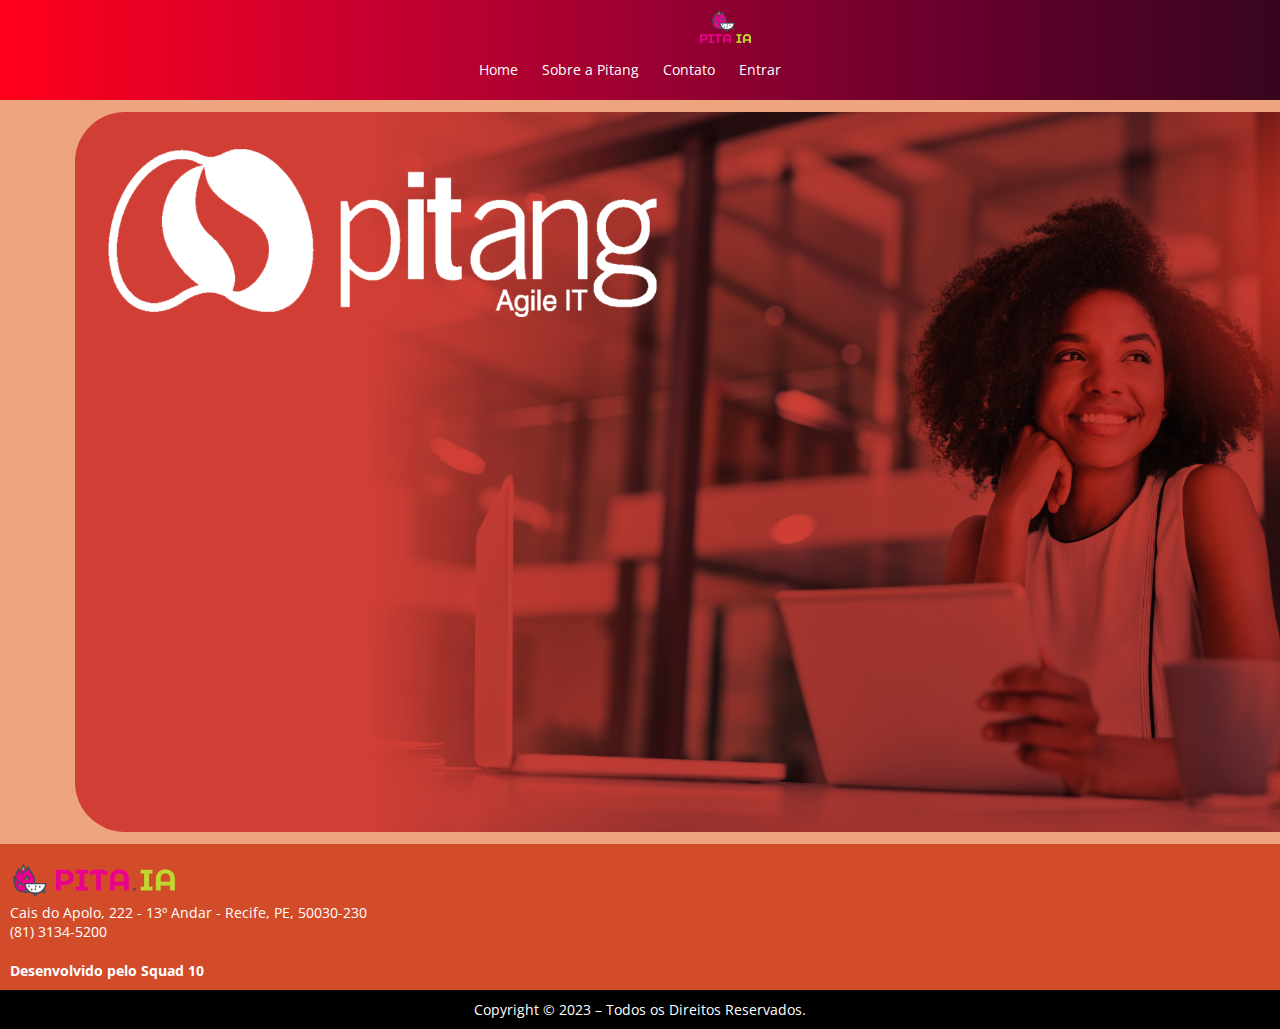
<file: index.html>
<!DOCTYPE html>
<html lang="pt-br">
<head>
    <meta charset="UTF-8">
    <meta name="viewport" content="width=device-width, initial-scale=1.0">
    <title>Home - Pitang</title>
    <link rel="stylesheet" href="style.css">
    <link rel="shortcut icon" href="favicon.ico" type="image/x-icon">
    <link href="https://fonts.googleapis.com/css?family=Palanquin+Dark" rel="stylesheet">
    <link href="https://fonts.googleapis.com/css?family=Open+Sans" rel="stylesheet">


</head>
<body>
    <header>
        <nav>
            <a href="https://www.pitang.com/" target="_blank"></a>
            <img src="Group_2.png" alt="logo pitang" title="Pitang" class="logo">

        </nav>
        <nav class="navbar">
            <a href="index.html" rel="next" target="_self">Home</a>
            <a href="sobre-a-pitang.html" rel="next" target="_self">Sobre a Pitang</a>
            <a href="contato.html" rel="next" target="_self">Contato</a>
            <a href="entrar.html" rel="next" target="_self" >Entrar</a>
           
            
        </nav>
    </header>

    <div><img class= "pitang" src="Grupo 22078.png" alt="Imagem da Pitang" height="720" width="1370"></div>
    
    <footer class="rodape">
        <div class="rodape">
    
            <div class="rodape-div-1">
                <div class="rodape-div-1-coluna">
                    <img src="pitang-logo2.png" alt="logo pitang" title="Pitang" class="logo1">
                    <p>Cais do Apolo, 222 - 13º Andar - Recife, PE, 50030-230</p>
                    <p>(81) 3134-5200</p>
                </div>
            </div>
    
            <div class="rodape-div-2">
                <div class="rodape-div-2-coluna">
                    <span><b>Desenvolvido pelo Squad 10</b></span>
                </div>
            </div>
    
            <p class="rodape-direitos">Copyright © 2023 – Todos os Direitos Reservados.</p>
    
        </div>
    </footer>
</body>




    
</html>
</file>
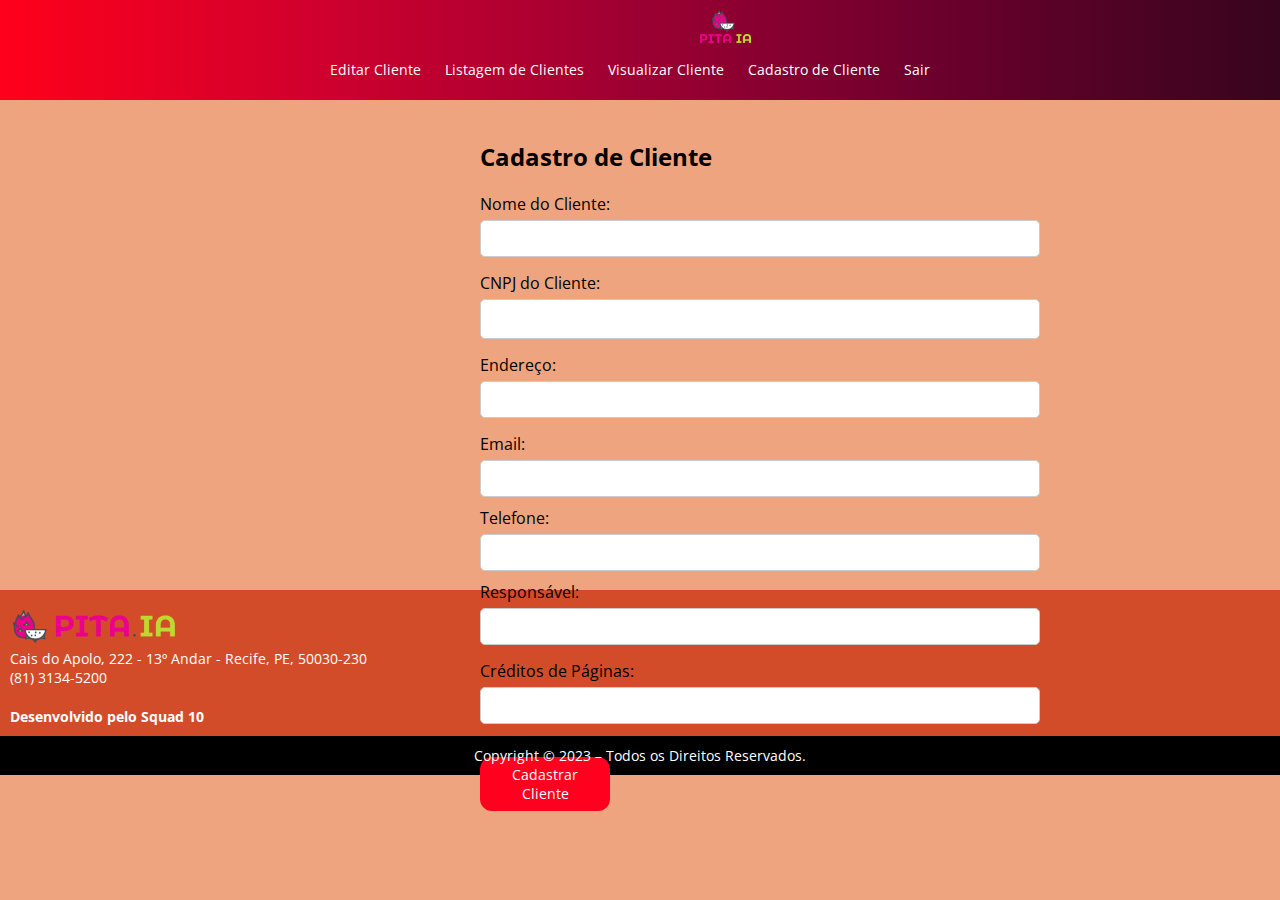
<file: cadastro-cliente.html>
<!DOCTYPE html>
<html lang="pt-br">
<head>
    <!-- Configuração da codificação de caracteres -->
    <meta charset="UTF-8">

    <!-- Configuração de exibição em dispositivos móveis -->
    <meta name="viewport" content="width=device-width, initial-scale=1.0">

    <!-- Título da página exibido na aba do navegador -->
    <title>Cadastro de Cliente - Pitang</title>

    <!-- Vinculação do arquivo CSS para estilização -->
    <link rel="stylesheet" href="style.css">

    <!-- Ícone da página exibido na aba do navegador -->
    <link rel="shortcut icon" href="favicon.ico" type="image/x-icon">
    <link href="https://fonts.googleapis.com/css?family=Palanquin+Dark" rel="stylesheet">
    <link href="https://fonts.googleapis.com/css?family=Open+Sans" rel="stylesheet">
</head>
<body>
    <header>
        <nav>
            <a href="https://www.pitang.com/" target="_blank"></a>
            <img src="Group_2.png" alt="logo pitang" title="Pitang" class="logo">
        </nav>

        <nav class="navbar">
            <a href="editar-cliente.html" id="editarClienteLink" rel="next" target="_self">Editar Cliente</a>
            <a href="listagem-clientes.html" class="linkpaginas" rel="next" target="_self">Listagem de Clientes</a>
            <a href="visualizar-cliente.html" id="visualizacaoClienteLink" rel="next" target="_self">Visualizar Cliente</a>
            <a href="cadastro-cliente.html" rel="next" target="_self">Cadastro de Cliente</a>
            <a href="index.html" rel="next" target="_self"> Sair </a>
    </nav>

    </header>
  

    
    <!-- Conteúdo principal -->
    <main>
        <!-- Título principal da página (exibe "Cadastro de Cliente") -->
        <h1 id="pageTitle">Cadastro de Cliente</h1>

        <!-- Formulário de cadastro de cliente -->
        <form id="cadastroClienteForm">
            <!-- Campos do formulário -->
            <p><label for="nomeCliente">Nome do Cliente:</label>
            <input type="text" id="nomeCliente" required>
</p>
           <p><label for="cnpjCliente">CNPJ do Cliente:</label>
            <input type="text" id="cnpjCliente" required pattern="\d{2}\.\d{3}\.\d{3}/\d{4}-\d{2}" title="Digite um CNPJ válido no formato XX.XXX.XXX/XXXX-XX"></p> 

            <p><label for="enderecoCliente">Endereço:</label>
            <input type="text" id="enderecoCliente" required></p>

           <p><label for="emailCliente">Email:</label>
            <input type="email" id="emailCliente" required></p> 

            <p><label for="telefoneCliente">Telefone:</label>
            <input type="tel" id="telefoneCliente" required></p>

            <p><label for="responsavelCliente">Responsável:</label>
            <input type="text" id="responsavelCliente" required></p>

            <p><label for="creditosPaginas">Créditos de Páginas:</label>
            <input type="number" id="creditosPaginas" required></p>
<br>
            <!-- Botão para cadastrar cliente -->
            <button id="submit">Cadastrar Cliente</button>
        </form>
    </main>
    <!-- Vinculação do arquivo JavaScript -->
    <script src="script.js"></script>
</body>

    <footer class="rodape">
        <div class="rodape">
    
            <div class="rodape-div-1">
                <div class="rodape-div-1-coluna">
                    <img src="pitang-logo2.png" alt="logo pitang" title="Pitang" class="logo1">
                    <p>Cais do Apolo, 222 - 13º Andar - Recife, PE, 50030-230</p>
                    <p>(81) 3134-5200</p>
                </div>
            </div>
    
            <div class="rodape-div-2">
                <div class="rodape-div-2-coluna">
                    <span><b>Desenvolvido pelo Squad 10</b></span>
                </div>
            </div>
    
    
            <p class="rodape-direitos">Copyright © 2023 – Todos os Direitos Reservados.</p>

        </div>
    </footer>



</html>
</file>
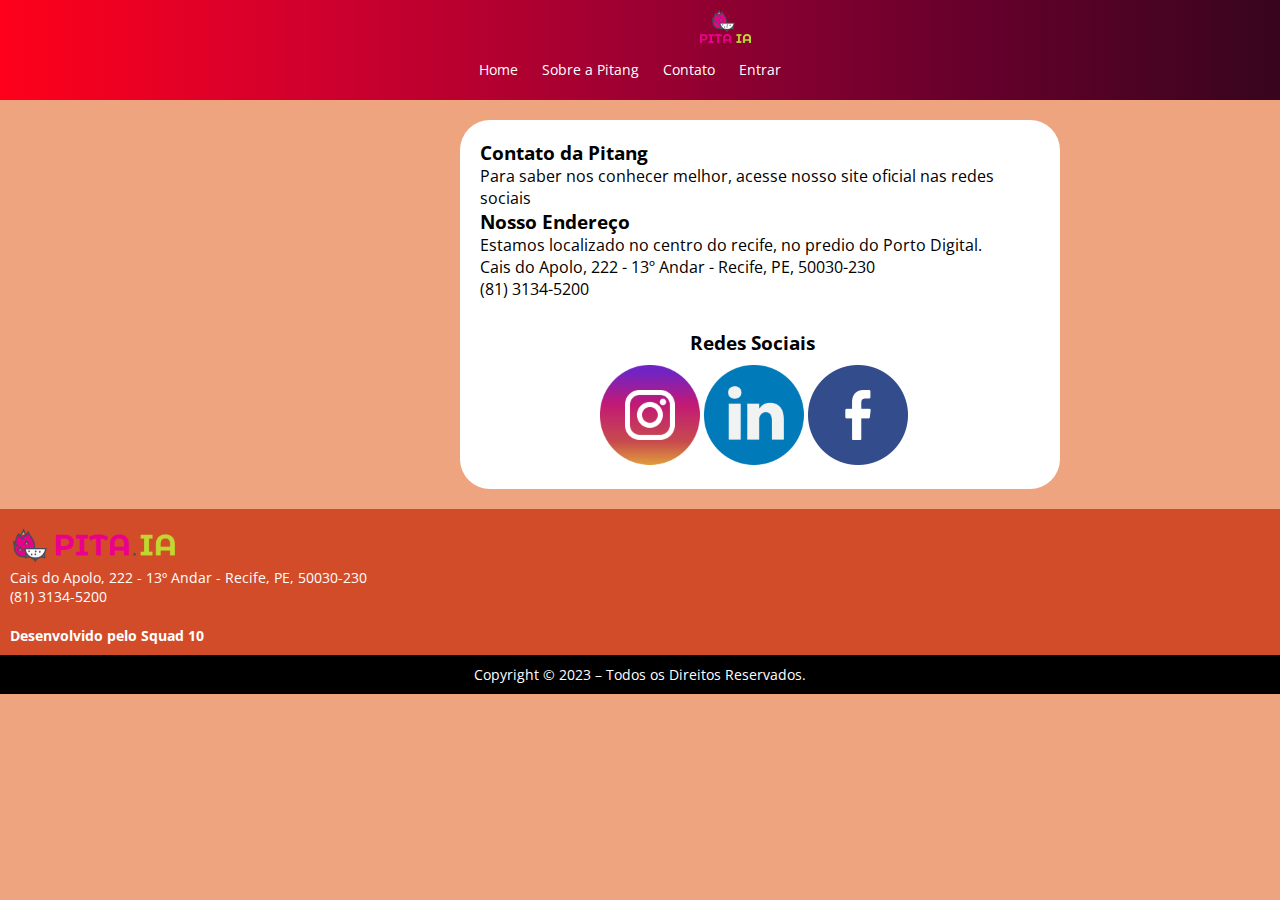
<file: contato.html>
<!DOCTYPE html>
<html lang="pt-br">
<head>
    <meta charset="UTF-8">
    <meta name="viewport" content="width=device-width, initial-scale=1.0">
    <title>Contato</title>
    <link rel="stylesheet" href="style.css">
    <link rel="shortcut icon" href="favicon.ico" type="image/x-icon">
    <link href="https://fonts.googleapis.com/css?family=Palanquin+Dark" rel="stylesheet">
    <link href="https://fonts.googleapis.com/css?family=Open+Sans" rel="stylesheet">

</head>
<body>
    <header>
        <nav>
            <a href="https://www.pitang.com/" target="_blank"></a>
            <img src="Group_2.png" alt="logo pitang" title="Pitang" class="logo">

        </nav>
        <nav class="navbar">
            <a href="index.html" rel="next" target="_self">Home</a>
            <a href="sobre-a-pitang.html" rel="next" target="_self">Sobre a Pitang</a>
            <a href="contato.html" rel="next" target="_self">Contato</a>
            <a href="entrar.html" rel="next" target="_self" class="linkpaginas">Entrar</a>
           
            
        </nav>
    </header>
    <main class="informacoes">
         <div>
             <h3>Contato da Pitang</h3>
            <p>Para saber nos conhecer melhor, acesse nosso site oficial nas redes sociais</p>
    
         </div>

       <div >
             <h3>Nosso Endereço</h3>
             <p>Estamos localizado no centro do recife, no predio do Porto Digital.</p> 
              <p>Cais do Apolo, 222 - 13º Andar - Recife, PE, 50030-230</p>
             <p>(81) 3134-5200</p>
                                
          </div>
        
        <div class="redes_sociais">
            <h3 id="redes_titulo">Redes Sociais</h3>
            <p>
                <img src="instagram1.png" alt="insta" >
                <img src="linkedin1.png" alt=" link" >
                <img src="facebook1.png" alt="face">
            </p>
        </div>
        
    </main>
    <footer class="rodape">
        <div class="rodape">
    
            <div class="rodape-div-1">
                <div class="rodape-div-1-coluna">
                    <img src="pitang-logo2.png" alt="logo pitang" title="Pitang" class="logo1">
                    <p>Cais do Apolo, 222 - 13º Andar - Recife, PE, 50030-230</p>
                    <p>(81) 3134-5200</p>
                </div>
            </div>
            
    
            <div class="rodape-div-2">
                <div class="rodape-div-2-coluna">
                    <span><b>Desenvolvido pelo Squad 10</b></span>
                </div>
            </div>

                    <p class="rodape-direitos">Copyright © 2023 – Todos os Direitos Reservados.</p>
    
        </div>

    </footer>
</html>
</file>
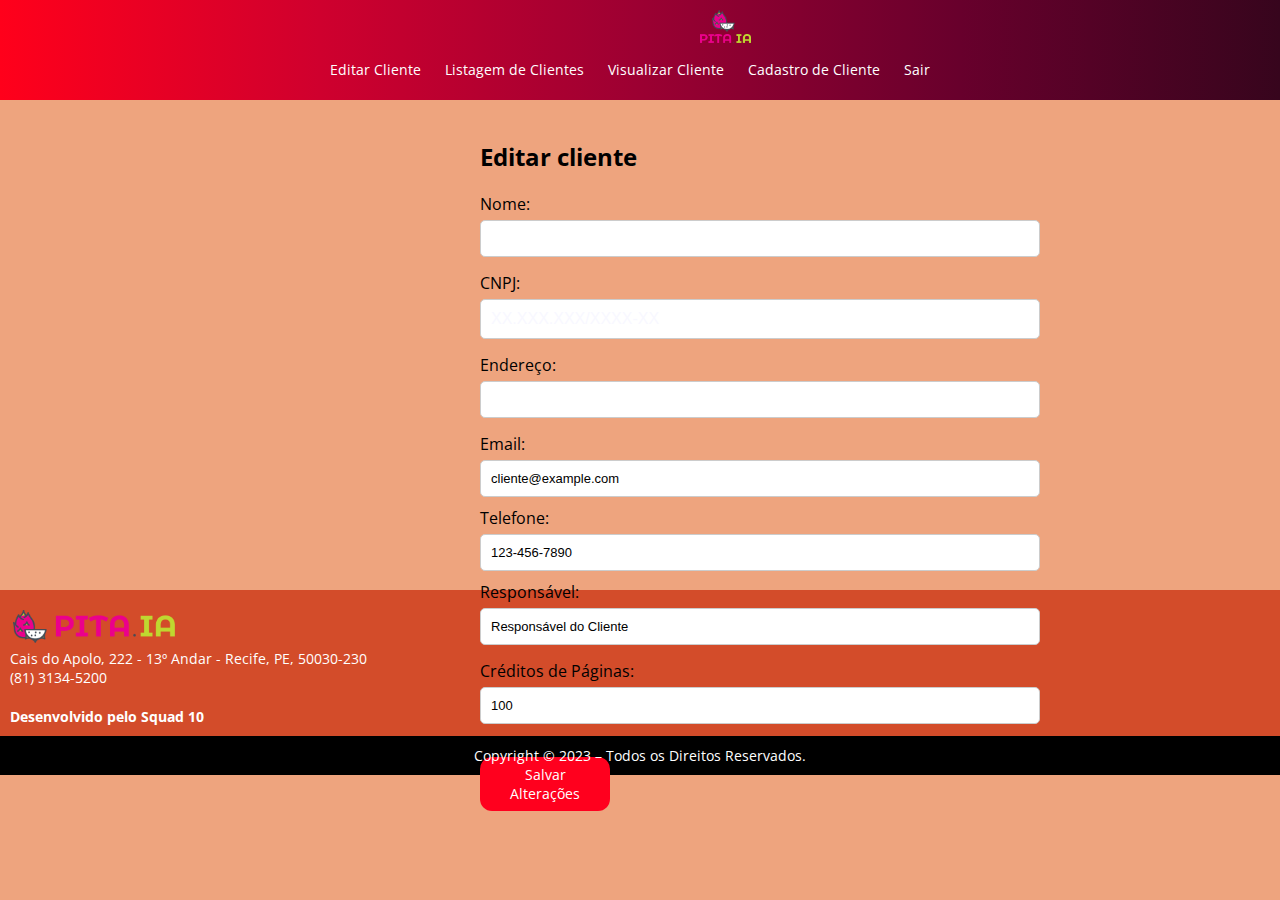
<file: editar-cliente.html>
<!DOCTYPE html>
<html lang="pt-br">
<head>
    <!-- Configuração da codificação de caracteres -->
    <meta charset="UTF-8">

    <!-- Configuração de exibição em dispositivos móveis -->
    <meta name="viewport" content="width=device-width, initial-scale=1.0">

    <!-- Vinculação do arquivo CSS para estilização -->
    <link rel="stylesheet" href="style.css">

    <!-- Título da página exibido na aba do navegador -->
    <title>Editar Cliente</title>
    <link rel="shortcut icon" href="favicon.ico" type="imagens/favicon.ico">
    <link href="https://fonts.googleapis.com/css?family=Palanquin+Dark" rel="stylesheet">
    <link href="https://fonts.googleapis.com/css?family=Open+Sans" rel="stylesheet">
</head>
<body>
    <!-- Barra de navegação -->
        <nav>
            <a href="https://www.pitang.com/" target="_blank"></a>
            <img src="Group_2.png" alt="logo pitang" title="Pitang" class="logo">
        </nav>
        
        <nav class="navbar">
            <a href="editar-cliente.html" id="editarClienteLink" rel="next" target="_self">Editar Cliente</a>
        <a href="listagem-clientes.html" class="linkpaginas" rel="next" target="_self">Listagem de Clientes</a>
        <a href="visualizar-cliente.html" id="visualizacaoClienteLink" rel="next" target="_self">Visualizar Cliente</a>
        <a href="cadastro-cliente.html" rel="next" target="_self">Cadastro de Cliente</a>
        <a href="index.html" rel="next" target="_self"> Sair </a>
            <!-- Links ocultos que serão usados dinamicamente. -->
            <a href="#" id="visualizacaoClienteLink" style="display: none;">Visualizar Cliente</a>
            <a href="#" id="editarClienteLink" style="display: none;">Editar Cliente</a>
        </nav>    
   
    <!-- Conteúdo principal -->
    <main>
       <div>
        <h1 id="pageTitle">Editar cliente</h1>
         <!-- Formulário de edição de cliente -->
         <form id="editarClienteForm">
            <!-- Campos do formulário -->
            <p><label for="nomeCliente">Nome:</label>
            <input type="text" id="nomeCliente" required></p>

            <p><label for="cnpjCliente">CNPJ:</label>
            <input type="text" id="cnpjCliente" required></p>

            
            <p><label for="enderecoCliente">Endereço:</label>
            <input type="text" id="enderecoCliente" required></p>

            <p><label for="emailCliente">Email:</label>
            <input type="email" id="emailCliente" required></p>

            <p><label for="telefoneCliente">Telefone:</label>
            <input type="tel" id="telefoneCliente" required></p>

           <p><label for="responsavelCliente">Responsável:</label>
            <input type="text" id="responsavelCliente" required></p> 

           <p><label for="creditosPaginas">Créditos de Páginas:</label>
            <input type="number" id="creditosPaginas" required></p> 
            <br>
            <!-- Botão para salvar as alterações -->
            <button id="salvarBtn">Salvar Alterações</button>

       </div>
            <!-- Script para evitar o envio do formulário e redirecionar o usuário após o envio -->
            <script>
                document.getElementById("editarClienteForm").addEventListener("submit", function (e) {
                    // Evite que o formulário seja enviado (recarregamento da página)
                    e.preventDefault();
                    
                    // Redirecione o usuário para a página de listagem de clientes após o envio do formulário
                    window.location.href = "listagem-clientes.html";
                });
            </script>
        </form>
    </main>


   <!-- Inclui o arquivo JavaScript externo para a funcionalidade da página. -->
   <script src="script.js"></script>

    <!-- Script para preencher os campos do formulário com os dados do cliente -->
    <script>
        // Recuperar os parâmetros da URL
        const urlParams = new URLSearchParams(window.location.search);
        const nome = urlParams.get("nome");
        const cnpj = urlParams.get("cnpj");
        const endereco = urlParams.get("endereco");
        const email = urlParams.get("email");
        const telefone = urlParams.get("telefone");
        const responsavel = urlParams.get("responsavel");
        const creditosPaginas = urlParams.get("creditosPaginas");

        // Preencher os campos com os dados do cliente
        document.getElementById("nomeCliente").value = nome || "Nome do Cliente";
        document.getElementById("cnpjCliente").value = cnpj || "XX.XXX.XXX/XXXX-XX";
        document.getElementById("enderecoCliente").value = endereco || "Endereço do Cliente";
        document.getElementById("emailCliente").value = email || "cliente@example.com";
        document.getElementById("telefoneCliente").value = telefone || "123-456-7890";
        document.getElementById("responsavelCliente").value = responsavel || "Responsável do Cliente";
        document.getElementById("creditosPaginas").value = creditosPaginas || "100";
    </script>

<footer class="rodape">
    <div class="rodape">

        <div class="rodape-div-1">
            <div class="rodape-div-1-coluna">
                <img src="pitang-logo2.png" alt="logo pitang" title="Pitang" class="logo1">
                <p>Cais do Apolo, 222 - 13º Andar - Recife, PE, 50030-230</p>
                <p>(81) 3134-5200</p>
            </div>
        </div>

        <div class="rodape-div-2">
            <div class="rodape-div-2-coluna">
                <span><b>Desenvolvido pelo Squad 10</b></span>
            </div>
        </div>
        <div>
    <p class="rodape-direitos">Copyright © 2023 – Todos os Direitos Reservados.</p>
    </div>
</footer>


</html>
</file>
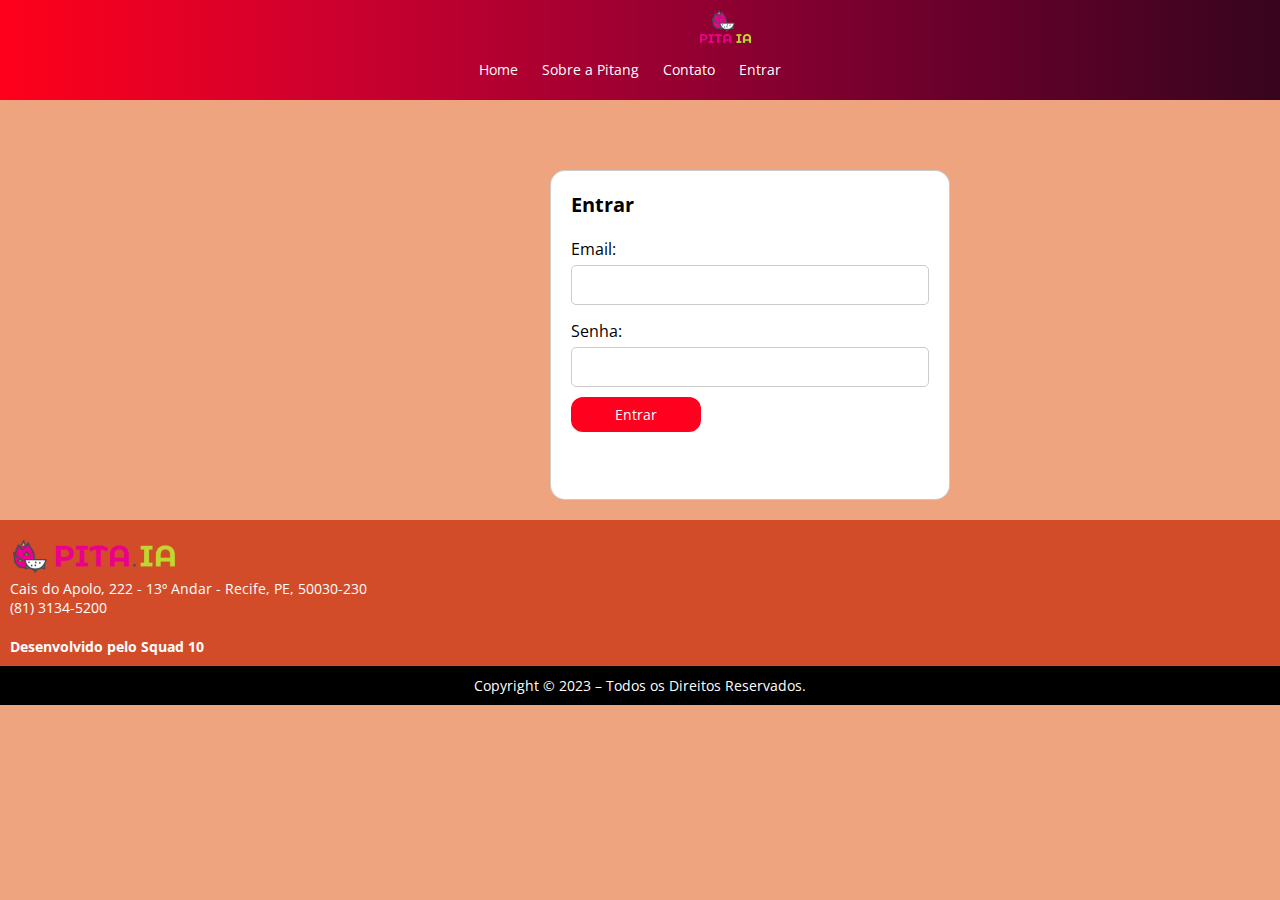
<file: entrar.html>
<!DOCTYPE html>
<html lang="pt-br">
<head>
    <meta charset="UTF-8">
    <meta name="viewport" content="width=device-width, initial-scale=1.0">
    <title>Entrar - Pitang</title>
    <link rel="stylesheet" href="style.css">
    <link rel="shortcut icon" href="favicon.ico" type="image/x-icon">
    <link href="https://fonts.googleapis.com/css?family=Palanquin+Dark" rel="stylesheet">
    <link href="https://fonts.googleapis.com/css?family=Open+Sans" rel="stylesheet">
    
    <style>
        /* Estilo CSS para os campos de entrada */
        input[type="text"],
        input[type="password"] {
            width: 100%;
            padding: 10px;
            margin-bottom: 10px;
            border: 1px solid #ccc;
            border-radius: 5px;
            font-size: 16px;
        }
    </style>
</head>
<body>
    <header>
        <nav>
            <a href="https://www.pitang.com/" target="_blank"></a>
            <img src="Group_2.png" alt="logo pitang" title="Pitang" class="logo">
        </nav>
        
        <nav class="navbar">
            <a href="index.html" rel="next" target="_self">Home</a>
            <a href="sobre-a-pitang.html" rel="next" target="_self">Sobre a Pitang</a>
            <a href="contato.html" rel="next" target="_self">Contato</a>
            <a href="entrar.html" rel="next" target="_self" class="linkpaginas">Entrar</a>
           
           
        </nav>    
    </header>
    
    <main class="Login">
        <h1 class="entrar">Entrar</h1>
        
        <form>
            
            <label for="email">Email:</label>

            <input type="text" id="email" name="email">
            
            <label for="senha">Senha:</label>
            <input type="password" id="senha" name="senha">

            <button id="entrarBtn">Entrar</button>
        </form>
    </main>

    

    <script>
         // Adiciona um evento de clique ao botão "Entrar"
        document
            .getElementById("entrarBtn")
            .addEventListener("click", function (event) {
            // Redireciona o usuário para a página de listagem de clientes
            event.preventDefault();
            window.location.href = "listagem-clientes.html";
        });
    </script>           
</body>

<footer class="rodape">
    <div class="rodape">

        <div class="rodape-div-1">
            <div class="rodape-div-1-coluna">
                <img src="pitang-logo2.png" alt="logo pitang" title="Pitang" class="logo1">
                <p>Cais do Apolo, 222 - 13º Andar - Recife, PE, 50030-230</p>
                <p>(81) 3134-5200</p>
            </div>
        </div>

        <div class="rodape-div-2">
            <div class="rodape-div-2-coluna">
                <span><b>Desenvolvido pelo Squad 10</b></span>
            </div>
        </div>

    <p class="rodape-direitos">Copyright © 2023 – Todos os Direitos Reservados.</p>


    </div>
</footer>
</html>
</file>
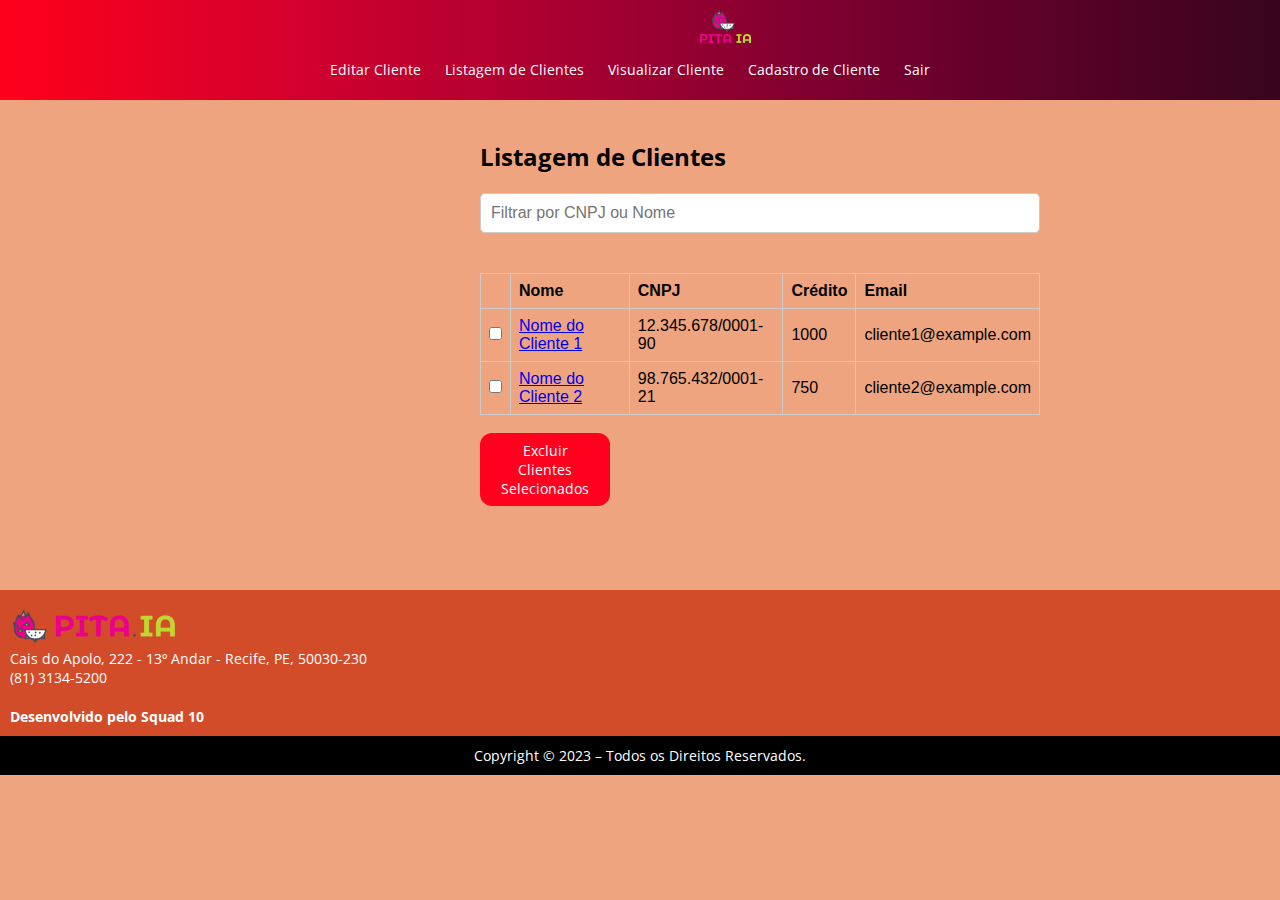
<file: listagem-clientes.html>
<!DOCTYPE html>
<html lang="pt-br">
<head>
    <meta charset="UTF-8">
    <meta name="viewport" content="width=device-width, initial-scale=1.0">
    <title>Listagem de Clientes - Pitang</title>
    <link rel="stylesheet" href="style.css">
    <link rel="shortcut icon" href="favicon.ico" type="image/x-icon">
    <link href="https://fonts.googleapis.com/css?family=Palanquin+Dark" rel="stylesheet">
    <link href="https://fonts.googleapis.com/css?family=Open+Sans" rel="stylesheet">
    
</head>
<body>
    <header>
        <nav>
            <a href="https://www.pitang.com/" target="_blank"></a>
            <img src="Group_2.png" alt="logo pitang" title="Pitang" class="logo">
        </nav>
        
        <nav class="navbar">
        <!-- Links de navegação -->
        <a href="editar-cliente.html" id="editarClienteLink" rel="next" target="_self">Editar Cliente</a>
        <a href="listagem-clientes.html" class="linkpaginas" rel="next" target="_self">Listagem de Clientes</a>
        <a href="visualizar-cliente.html" id="visualizacaoClienteLink" rel="next" target="_self">Visualizar Cliente</a>
        <a href="cadastro-cliente.html" rel="next" target="_self">Cadastro de Cliente</a>
        <a href="index.html" rel="next" target="_self"> Sair </a>
        
       
    </nav>
</header>
    
    <!-- Conteúdo principal -->
    <main>
        <!-- Título da página -->
        <h1 id="pageTitle">Listagem de Clientes</h1>

        <!-- Div para o botão de filtro e botões de ação -->
        <div id="buttonAndFilter">
            <!-- Campo de filtro por CNPJ ou Nome -->
            <input type="text" id="filtroCnpjNome" placeholder="Filtrar por CNPJ ou Nome">

           
           

            <!-- Script para redirecionar o usuário para a página de cadastro de cliente -->
            <script>
                const cadastrarClienteBtn = document.getElementById("cadastrarClienteBtn");
                cadastrarClienteBtn.addEventListener("click", function () {
                    window.location.href = "cadastro-cliente.html";
                });
            </script>
        </div>

        <!-- Tabela de listagem de clientes -->
        <table id="listaClientes">
            <thead>
                <tr>
                    <!-- Coluna vazia para checkboxes -->
                    <th></th>

                    <!-- Títulos das colunas -->
                    <th>Nome</th>
                    <th>CNPJ</th>
                    <th>Crédito</th>
                    <th>Email</th>
                </tr>
            </thead>        
            <tbody>
                <!-- Exemplos de clientes fictícios com checkboxes -->
                <tr>
                    <td><input type="checkbox" class="selecionarCliente" value="ID_DO_CLIENTE"></td>
                    <td><a href="visualizar-cliente.html" data-cliente-id="1">Nome do Cliente 1</a></td>
                    <td>12.345.678/0001-90</td>
                    <td>1000</td>
                    <td>cliente1@example.com</td>
                </tr>
                <tr>
                    <td><input type="checkbox" class="selecionarCliente" value="ID_DO_CLIENTE"></td>
                    <td><a href="visualizar-cliente.html" data-cliente-id="2">Nome do Cliente 2</a></td>
                    <td>98.765.432/0001-21</td>
                    <td>750</td>
                    <td>cliente2@example.com</td>
                </tr>
                <!-- Adicione mais exemplos de clientes conforme necessário -->
            </tbody>
        </table>
<br>
         <!-- Botão para excluir clientes selecionados -->
         <button id="excluirClientesBtn">Excluir Clientes Selecionados</button>

    </main>



    <!-- Inclusão do arquivo JavaScript para funcionalidades -->
    <script src="script.js"></script>
</body>

<footer class="rodape">
    <div class="rodape">

        <div class="rodape-div-1">
            <div class="rodape-div-1-coluna">
                <img src="pitang-logo2.png" alt="logo pitang" title="Pitang" class="logo1">
                <p>Cais do Apolo, 222 - 13º Andar - Recife, PE, 50030-230</p>
                <p>(81) 3134-5200</p>
            </div>
        </div>

        <div class="rodape-div-2">
            <div class="rodape-div-2-coluna">
                <span><b>Desenvolvido pelo Squad 10</b></span>
            </div>
        </div>

    <p class="rodape-direitos">Copyright © 2023 – Todos os Direitos Reservados.</p>


    </div>
</footer>
</html>
</file>
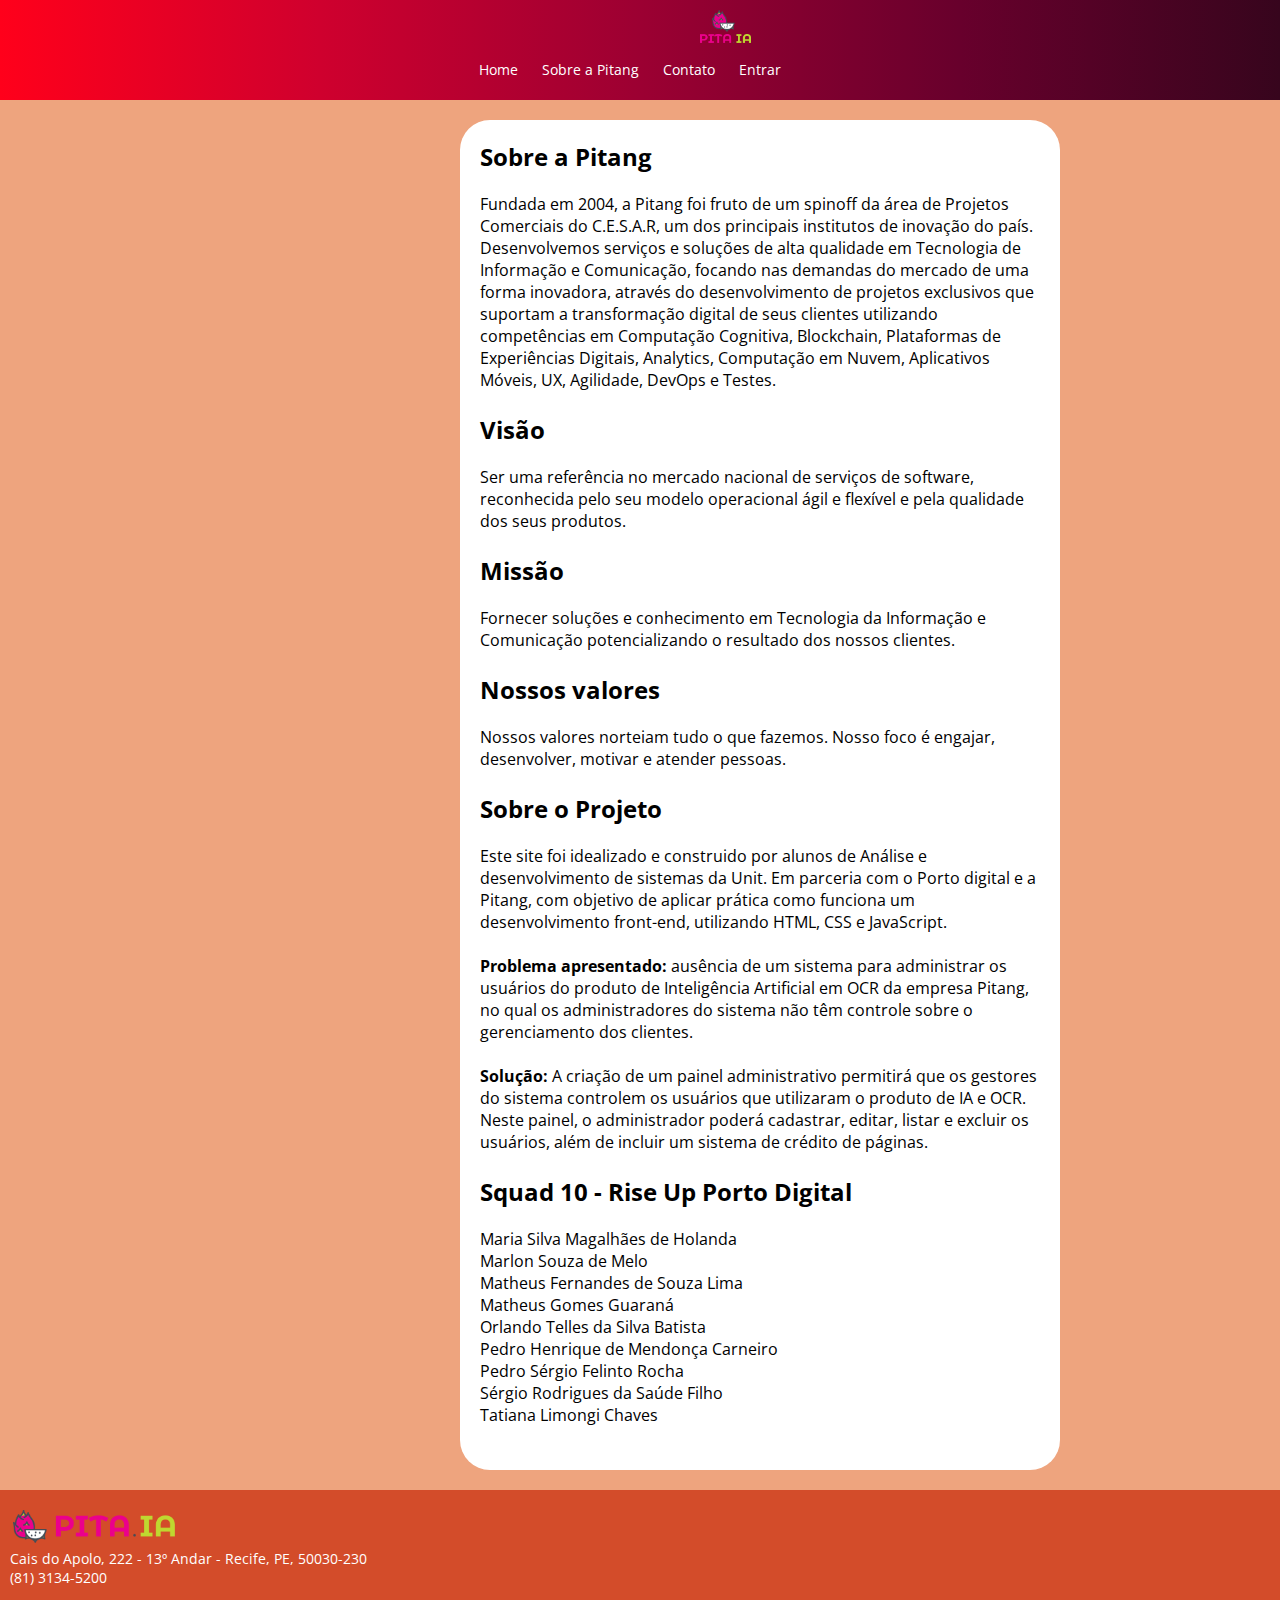
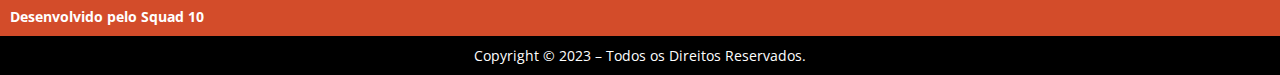
<file: sobre-a-pitang.html>
<!DOCTYPE html>
<html lang="pt-br">
<head>
    <meta charset="UTF-8">
    <meta name="viewport" content="width=device-width, initial-scale=1.0">
    <title>Sobre a Pitang</title>
    <link rel="stylesheet" href="style.css">
        <link rel="shortcut icon" href="favicon.ico" type="imagens/favicon.ico">
    <link href="https://fonts.googleapis.com/css?family=Palanquin+Dark" rel="stylesheet">
    <link href="https://fonts.googleapis.com/css?family=Open+Sans" rel="stylesheet">

</head>
<body>
    <header>
   <nav>
        <a href="https://www.pitang.com/" target="_blank"></a>
        <img src="Group_2.png" alt="logo pitang" title="Pitang" class="logo">
    </nav>
    
    <nav class="navbar">
        <a href="index.html" rel="next" target="_self">Home</a>
        <a href="sobre-a-pitang.html" rel="next" target="_self">Sobre a Pitang</a>
        <a href="contato.html" rel="next" target="_self">Contato</a>
        <a href="entrar.html" rel="next" target="_self" >Entrar</a>
        
    </nav>
</header>
    <main class="sobrepitang">
        <div class="Texto_sobre">
            <h1>Sobre a Pitang</h1>
            <p class="textobb">Fundada em 2004, a Pitang foi fruto de um spinoff da área de 
                Projetos Comerciais do C.E.S.A.R, um dos principais institutos 
                de inovação do país. Desenvolvemos serviços e soluções de alta 
                qualidade em Tecnologia de Informação e Comunicação, focando 
                nas demandas do mercado de uma forma inovadora, através do 
                desenvolvimento de projetos exclusivos que suportam a 
                transformação digital de seus clientes utilizando competências 
                em Computação Cognitiva, Blockchain, Plataformas de 
                Experiências Digitais, Analytics, Computação em Nuvem, 
                Aplicativos Móveis, UX, Agilidade, DevOps e Testes.
            </p>
            <br/>
<h1>Visão</h1>
            <p>Ser uma referência no mercado nacional de serviços de software, 
            reconhecida pelo seu modelo operacional ágil e flexível e pela qualidade 
            dos seus produtos.
            </p>
            <br/>
        
<h1>Missão</h1>
            <p>Fornecer soluções e conhecimento em Tecnologia da Informação e Comunicação
            potencializando o resultado dos nossos clientes.
            </p>
            <br/>
             <h1>Nossos valores</h1>
            <p>Nossos valores norteiam tudo o que fazemos.
            Nosso foco é engajar, desenvolver, motivar e atender pessoas.
            </p>
            <br/>

        <h1>Sobre o Projeto</h1>
            <p>Este site foi idealizado e construido por alunos de Análise e desenvolvimento de sistemas
            da Unit. Em parceria com o Porto digital e a Pitang, com objetivo de aplicar prática 
            como funciona um desenvolvimento front-end, utilizando HTML, CSS e JavaScript.</p>
            <br/>
            <p><Strong>Problema apresentado: </Strong> ausência de um sistema para administrar os usuários 
                do produto de Inteligência Artificial em OCR da empresa Pitang, no qual os administradores 
                do sistema não têm controle sobre o gerenciamento dos clientes.
            </p>
            <br/>
            <p><Strong>Solução: </Strong> A criação de um painel administrativo permitirá que os gestores do
                 sistema controlem os usuários que utilizaram o produto de IA e OCR. Neste painel, 
                 o administrador poderá cadastrar, editar, listar e excluir os usuários, além de incluir um
                  sistema de crédito de páginas.
            </p>
            <br/>

        <h1>Squad 10 - Rise Up Porto Digital</h1>
            <p>Maria Silva Magalhães de Holanda <br>
                Marlon Souza de Melo <br>
                Matheus Fernandes de Souza Lima <br>
                Matheus Gomes Guaraná <br>
                Orlando Telles da Silva Batista <br>
                Pedro Henrique de Mendonça Carneiro <br>
                Pedro Sérgio Felinto Rocha <br>
                Sérgio Rodrigues da Saúde Filho <br>
                Tatiana Limongi Chaves <br><br>
            </p>
</div>

   
 </main>



<footer class="rodape">
    <div class="rodape">

        <div class="rodape-div-1">
            <div class="rodape-div-1-coluna">
                <img src="pitang-logo2.png" alt="logo pitang" title="Pitang" class="logo1">
                <p>Cais do Apolo, 222 - 13º Andar - Recife, PE, 50030-230</p>
                <p>(81) 3134-5200</p>
            </div>
        </div>

        <div class="rodape-div-2">
            <div class="rodape-div-2-coluna">
                <span><b>Desenvolvido pelo Squad 10</b></span>
            </div>
        </div>
    <p class="rodape-direitos">Copyright © 2023 – Todos os Direitos Reservados.</p>
    </div>
    
</footer>
</html>
</file>
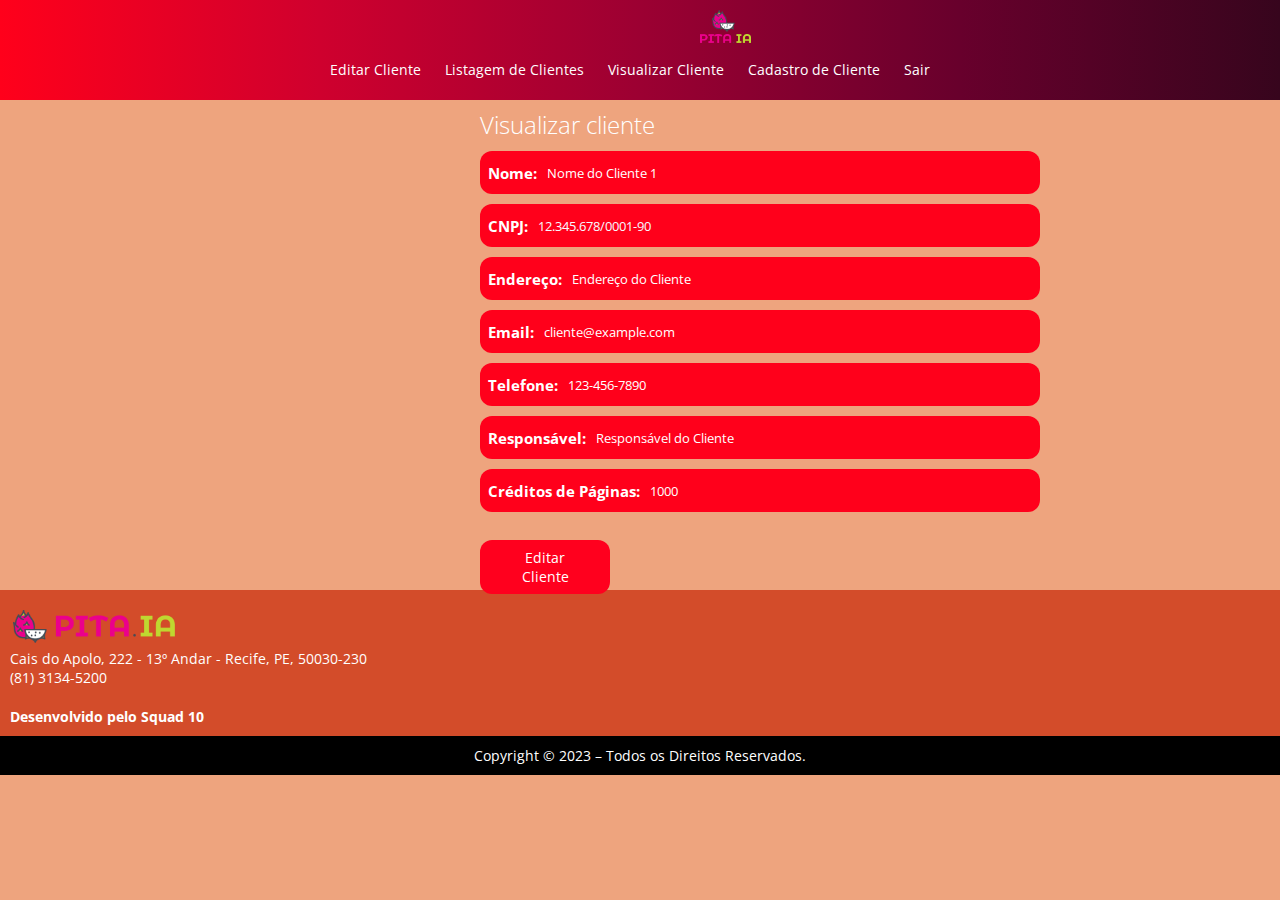
<file: visualizar-cliente.html>
<!DOCTYPE html>
<html lang="pt-br">
<head>
    <meta charset="UTF-8">
    <meta name="viewport" content="width=device-width, initial-scale=1.0">
    <title>Visualização do Cliente</title>
    <link rel="stylesheet" href="style.css">
    <link rel="shortcut icon" href="favicon.ico" type="image/x-icon">
    <link href="https://fonts.googleapis.com/css?family=Open+Sans" rel="stylesheet">
    <link href="https://fonts.googleapis.com/css?family=Palanquin+Dark" rel="stylesheet">
</head>
<body>

    <nav>
        <a href="https://www.pitang.com/" target="_blank"></a>
        <img src="Group_2.png" alt="logo pitang" title="Pitang" class="logo">
    </nav>
    
    <nav class="navbar">
        <a href="editar-cliente.html" id="editarClienteLink" rel="next" target="_self">Editar Cliente</a>
        <a href="listagem-clientes.html" class="linkpaginas" rel="next" target="_self">Listagem de Clientes</a>
        <a href="visualizar-cliente.html" id="visualizacaoClienteLink" rel="next" target="_self">Visualizar Cliente</a>
        <a href="cadastro-cliente.html" rel="next" target="_self">Cadastro de Cliente</a>
        <a href="index.html" rel="next" target="_self"> Sair </a>
        <a href="#" id="editarClienteLink" style="display: none;">Editar Cliente</a>
        <a href="#" id="visualizacaoClienteLink" style="display: none;">Visualizar Cliente</a>
        <a href="#" id="editarClienteLink" style="display: none;">Editar Cliente</a>
    </nav>
    
    <main>

        <h1 id="visualizartitulo">Visualizar cliente</h1>
        <div>
            <p class="infoCampo"><strong>Nome:</strong> <span id="nomeCliente"></span><br></p>
            <p class="infoCampo"><strong>CNPJ:</strong> <span id="cnpjCliente"></span></p>
            <p class="infoCampo"><strong>Endereço:</strong> <span id="enderecoCliente"></span></p>
            <p class="infoCampo"><strong>Email:</strong> <span id="emailCliente"></span></p>
            <p class="infoCampo"><strong>Telefone:</strong> <span id="telefoneCliente"></span></p>
            <p class="infoCampo"><strong>Responsável:</strong> <span id="responsavelCliente"></span></p>
            <p class="infoCampo"><strong>Créditos de Páginas:</strong> <span id="creditosPaginas"></span></p>
            <br>
        </div>                       
   
        <button id="editarClienteBtn">Editar Cliente</button>
   
        <script>
            const editarClienteBtn = document.getElementById("editarClienteBtn");
            
            editarClienteBtn.addEventListener("click", function () {
                window.location.href = `editar-cliente.html?nome=${nomeCliente}&cnpj=${cnpjCliente}`;
            });
        </script>
    </main>
   
    <!-- Inclui o arquivo JavaScript externo para a funcionalidade da página. -->
    <script src="script.js"></script>
    <!-- Script para carregar os detalhes do cliente ao carregar a página. -->
    <script>
        document.addEventListener("DOMContentLoaded", function () {
            // Recupera o parâmetro "clienteId" da URL.
            const urlParams = new URLSearchParams(window.location.search);
            const clienteId = urlParams.get("clienteId");

            // Exemplo de preenchimento fictício (substitua pelo seu código real):
            const cliente = {
                nome: "Nome do Cliente 1",
                cnpj: "12.345.678/0001-90",
                endereco: "Endereço do Cliente",
                email: "cliente@example.com",
                telefone: "123-456-7890",
                responsavel: "Responsável do Cliente",
                creditosPaginas: 1000,
            };

            // Preenche os elementos HTML com os detalhes do cliente.
            document.getElementById("nomeCliente").textContent = cliente.nome;
            document.getElementById("cnpjCliente").textContent = cliente.cnpj;
            document.getElementById("enderecoCliente").textContent = cliente.endereco;
            document.getElementById("emailCliente").textContent = cliente.email;
            document.getElementById("telefoneCliente").textContent = cliente.telefone;
            document.getElementById("responsavelCliente").textContent = cliente.responsavel;
            document.getElementById("creditosPaginas").textContent = cliente.creditosPaginas;
        });
    </script>
</body>

<footer class="rodape">
    <div class="rodape">

        <div class="rodape-div-1">
            <div class="rodape-div-1-coluna">
                <img src="pitang-logo2.png" alt="logo pitang" title="Pitang" class="logo1">
                <p>Cais do Apolo, 222 - 13º Andar - Recife, PE, 50030-230</p>
                <p>(81) 3134-5200</p>
            </div>
        </div>

        <div class="rodape-div-2">
            <div class="rodape-div-2-coluna">
                <span><b>Desenvolvido pelo Squad 10</b></span>
            </div>
        </div>
    </div>
    <p class="rodape-direitos">Copyright © 2023 – Todos os Direitos Reservados.</p>
</footer>
</html>
</file>
<file: style.css>
/* Define o conjunto de caracteres UTF-8 para o arquivo CSS. */
@charset "UTF-8";

/* Define a fonte 'arimo' e seu arquivo de fonte. */
@font-face {
    font-family: 'arimo';
    src: url('Arimo-VariableFont_wght.ttf');
}

/* Estilos globais para redefinir margens, preenchimentos e caixa-modelo em todos os elementos. */
* {
    margin: 0;
    padding: 0;
    box-sizing: border-box;
}

/* Estilos para o corpo da página, incluindo a cor de fundo, fonte e cor do texto. */
body {
    background: #e47137a4;
    font-family:  sans-serif;
    color: #333;
}

/* Barra de navegação universal (todas as telas) */
nav{
    padding: 0px;
    background-image: linear-gradient(to left, #37051d, #68002c, #9c0032, #cf002e, #ff001b);
    height: 50px;
    
}
.pitang {
    margin: 12px auto; 
    display: block;
    margin-left: 75px;
    border-radius: 50px;
}


.logo{
    padding-top: 10px;
    padding-bottom: 2px;
    margin-left: 680px;
    height: 45px;
    position: sticky;
}
.navbar {
    font-family: 'Open Sans', sans-serif;
    background-image: linear-gradient(to left, #37051d, #68002c, #9c0032, #cf002e, #ff001b);
    padding-top: 8px;
    text-align: center;
}
nav a {
    color: #fff; /* Cor do texto para links */
    text-decoration: none;
    font-size: 13.5px;
    margin-right: 20px;
    
}
/* Fim dos estilos para barra de navegação universal */



/* Estilos para a seção principal (main), incluindo margens, preenchimento, cor de fundo, borda arredondada e sombra. */
main {
    margin: 20px;
    padding: 20px;
    max-width: 600px;
    margin-left: 460px; 
    height: 450px;
    color:#000;
    margin-top: 20px;
}

/* Estilos específicos para a página de visualizar cliente*/
#visualizartitulo{
    font-family: 'Open Sans';
    color:#ffffff;
    font-weight: lighter;
    margin-top: -32px;
    margin-bottom: 0;
}
#dadosCliente{
    font-family: 'Open Sans';
    color: #000000;
    margin-left: 700px;
}
#pageTitle{
    font-family: 'Open Sans';
}
#clienteDetails{
    text-align: center;
}
#cnpjCampo{
    font-family: 'Open Sans';
    font-size: 17px;
    padding-right: 200px;
    padding-top: 25px;
    max-width: 300px;
    color: #f8f8ff;
    border-radius: 12px;
    height: 70px;
    text-align: center;
   
    
}
#cnpjCliente{
    color: #f8f8ff;
}

#nomeCampo{
    font-family: 'Open Sans';
    font-size: 15px;
    color: #f8f8ff;
    text-align: left;
}

#nomeCliente{
    color: #fff;
    font-size: 13px;
    text-align: left;
    margin-right: 200px;
}
#enderecoCampo{
    font-family: 'Open Sans';
    font-size: 15px;
    color: #fff;
    border-radius: 12px;
    height: 43px;
    text-align: left;
    padding-left: 8px;
    background:#ff001b;
    padding-top: 10px;
    
}
#enderecoCliente{
    color: #fff;
    font-size: 13px;
    max-width: 800px;
    display: inline-block;
}
#emailCampo{
    font-family: 'Open Sans';
    color: #fff;
    background: #ff001b;
    border-radius: 12px;
    height: 43px;
    font-size: 15px;
    text-align: left;
    padding-left: 8px;
    padding-top: 10px;
    margin-top: 13px;
}
#emailCliente{
    font-size: 13px;
}
#telefoneCampo{
    font-family: 'Open Sans';
    color: #fff;
    background: #ff001b;
    border-radius: 12px;
    font-size: 15px;
    height: 43px;
    text-align: left;
    padding-left: 8px;
    padding-top: 10px;
    margin-top: 13px;
}
#telefoneCliente{
    font-size: 13px;
}
#responsavelCliente{
    font-size: 13px;
}
#creditosPaginas{
    font-size: 13px;
}
#responsavelCampo{
    font-family: 'Open Sans';
    color: #fff;
    background: #ff001b;
    border-radius: 12px;
    height: 43px;
    text-align: left;
    padding-left: 8px;
    padding-top: 10px;
    margin-top: 13px;
}
#creditosPaginasCampo{
    font-family: 'Open Sans';
    color: #fff;
    background: #ff001b;
    border-radius: 12px;
    height: 43px;
    text-align: left;
    padding-left: 8px;
    padding-top: 10px;
    margin-top: 13px;
}
/* Fim dos estilos para a página de visualizar cliente */

/*Estilos para a página de Login*/
form label {
    font-weight: bold;
    display: block;
    margin-bottom: 5px;
    font-family: 'Open Sans';
    font-weight: normal;
}
.Login{
    margin: 20px;
    padding: 20px;
    max-width: 400px;
    margin-left: 550px;
    height: 330px;
    border-radius: 15px;
    color:#000000;
    border-width: 1px;
    border-color: #00000033;
    border-style: solid;
    margin-top: 70px;
    background-color: #ffffff;
}
.entrar{
    font-family: 'Open Sans';
    font-weight: bolder;
    font-size: 20px;
}
/*Fim dos estilos da página de login*/

/*estilos para pagina de sobre a pitang*/
.sobrepitang{
    background-color: #ffffff;
    border-radius: 30px;
    height: 1350px;
    font-family: 'Open Sans';
    
}
/*fim estilo sobre a pitang*/


/*Estilos da página de contato*/
.informacoes{
    background-color: #ffffff;
    border-radius: 30px;
    height: 369px;
    font-family: 'Open Sans';
    
}
.redes_sociais{
    margin-top: 30px;
    margin-left: 120px;
}
#redes_titulo{
    padding-bottom: 10px;
    margin-left: 90px;
}
/* Estilos para campos de entrada de texto e número em formulários, incluindo largura, preenchimento, margem inferior, borda e borda arredondada. */
form input[type="text"],
form input[type="number"] {
    width: 100%;
    padding: 10px;
    margin-bottom: 15px;
    border: 1px solid #ccc;
    border-radius: 5px;
}

/* Estilos para botões de envio em formulários, incluindo cor de fundo, cor do texto, remoção de borda, preenchimento, cursor, borda arredondada e margem inferior. */
form button[type="submit"] {
    background-color: #007BFF;
    color: #fff;
    border: none;
    padding: 10px 20px;
    cursor: pointer;
    border-radius: 5px;
    margin-bottom: 20px;
}

/* Estilos para tabelas, incluindo largura, colapso de borda e margem superior. */
table {
    width: 100%;
    border-collapse: collapse;
    margin-top: 20px;
}

/* Estilos para células de tabela (th e td), incluindo borda e preenchimento. */
table, th, td {
    border: 1px solid #ccc;
}

/* Estilos para cabeçalhos de tabela (th) e células de tabela (td), incluindo preenchimento e alinhamento do texto à esquerda. */
th, td {
    padding: 8px;
    text-align: left;
}

/* Estilos para a entrada de filtro "filtroCnpjNome", incluindo largura, preenchimento, margem inferior, borda e borda arredondada. */
#filtroCnpjNome {
    width: 100%;
    padding: 10px;
    margin-bottom: 20px;
    border: 1px solid #ccc;
    border-radius: 5px;
}

/*Sobre a pitang*/
.Texto_sobre{
    font-family: 'Open Sans';
}



/* Estilos para botões, incluindo cor de fundo, cor do texto, remoção de borda, preenchimento, cursor, borda arredondada, margem inferior e tamanho de fonte. */
button {
    background-color: #ff001e; /* Cor de fundo do botão (vermelho) */
    color: #fff; /* Cor do texto do botão (branco) */
    border: none; /* Remover borda */
    padding: 8px 20px; /* Tamanho dos botões (ajuste conforme necessário) */
    border-radius: 12px; /* Borda arredondada */
    cursor: pointer; /* Cursor de apontar */
    margin-bottom: 10px; /* Espaçamento abaixo do botão */
    font-size: 14px; /* Tamanho da fonte (ajuste conforme necessário) */
    margin-right: 660px; /* Espaçamento entre os botões (ajuste conforme necessário) */
    min-width: 130px;
    font-family: 'Open Sans';
    transition: background-color, 0.15s;
}


/* Estilizar o botão quando passar o mouse sobre ele */
#cadastrarClienteBtn:hover, #excluirClientesBtn:hover, #editarClienteBtn:hover, #salvarBtn:hover, #submit:hover, #entrarBtn:hover{
    background: #ff7c7c; /* Altere a cor quando o mouse estiver sobre o botão */
    color: #ffffff;
}
#editarClienteBtn:active{
    background-color: #ff7c7c;
    
}
/* Estilos para o container dos botões (para alinhá-los lado a lado) */
.botoes {
    display: flex; /* Exibir os botões em uma linha */
    align-items: center; /* Alinhar verticalmente ao centro (opcional) */
}

/* Estilos gerais para campos de entrada de texto e botões, incluindo largura, preenchimento, margem inferior, borda, borda arredondada e tamanho de fonte. */
input[type="text"],
input[type="email"],
input[type="tel"],
input[type="number"] {
    width: 100%;
    padding: 10px;
    margin-bottom: 10px;
    border: 1px solid #ccc;
    border-radius: 5px;
    font-size: 16px;
}

/* Estilos para cabeçalhos (h1), incluindo tamanho de fonte e margem inferior. */
h1 {
    font-size: 24px;
    margin-bottom: 20px;
}

/*Estilos para visualizar os dados do cliente */
.infoCampo {
    font-family: 'Open Sans';
    font-size: 15px;
    color: #fff;
    text-align: left;
    padding: 10px 8px; /* Adiciona espaçamento entre o texto e a borda */
    background: #ff001b;
    border-radius: 12px;
    height: 43px;
    margin: 10px 0; /* Adiciona espaçamento entre cada parágrafo */
    display: flex;
    align-items: center; /* Alinha verticalmente o texto e as informações */
    justify-content: flex-start; /* Ajusta o alinhamento para mostrar as informações após o rótulo */
}

.infoCampo strong {
    margin-right: 10px; /* Adiciona espaço entre o rótulo e as informações */
}

.infoCampo span {
    color: #fff;
    font-size: 13px;
    max-width: 800px;
}

/*Fim dos estilos para visualizar os dados do cliente */

/* Estilo para rodapé*/
.rodape{
    background-color: #d34c2a;
    color: white;
    height: auto;
    width: 100%;
    font-size: 14px;
    font-family: 'Open Sans', sans-serif;
    
}
.rodape-div-1, .rodape-div-2 {
    display: flex;
    width: calc(100% / 2 - 40px);
    padding: 10px;
}

.rodape-direitos{
    width: calc(100%);
    background-color: black;
    padding: 10px;
    margin: 0px;
    text-align: center;
}
.logo1 {
    padding-top: 10px;
    padding-bottom: 2px;
    padding-left: 3px;
    height: 45px;
}
</file>
